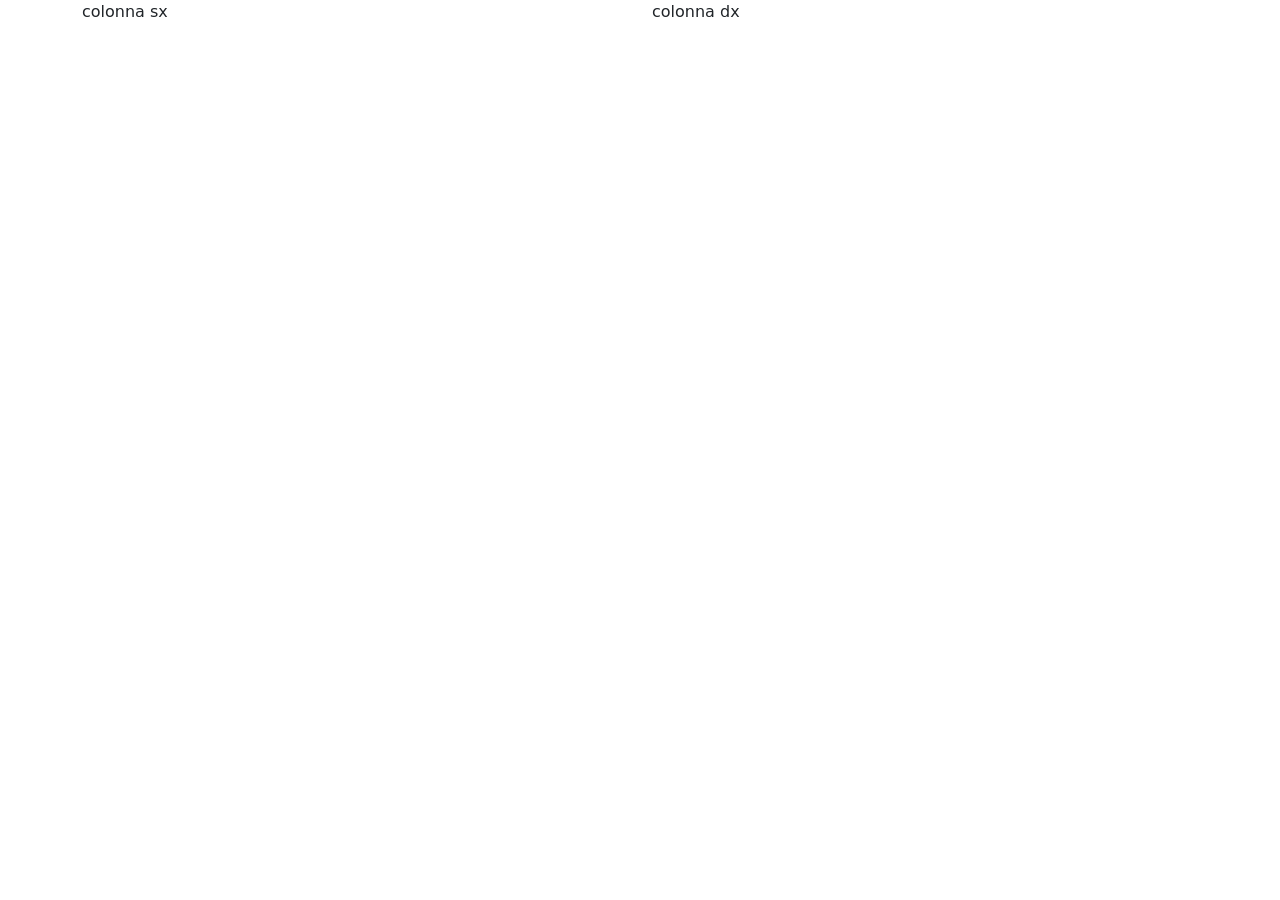
<file: index1.html>
<html>
    <head>
        <link rel="stylesheet" href="https://cdn.jsdelivr.net/npm/bootstrap@5.3.3/dist/css/bootstrap.min.css" integrity="sha384-QWTKZyjpPEjISv5WaRU9OFeRpok6YctnYmDr5pNlyT2bRjXh0JMhjY6hW+ALEwIH" crossorigin="anonymous">
    </head>
    <body>

        <!-- Tutto parte da un container! (metto un min height altrimenti non vedresti nulla dato che non c'è praticamente niente) -->
        <div class="container" style="min-height: 100vh;">
            <!-- Dopo metti una row, l'altezza varia in base al contenuto automaticamente! -->
             <div class="row">
                <!-- ora gestisci le colonne, massimo 12 (la somma per row deve essere sempre 12)-->
                 <div class="col-6">
                    <p>colonna sx</p>
                 </div>
                 <div class="col-6">
                    <p>colonna dx</p>
                 </div>
             </div>
        </div>

    </body>
</html>
</file>
